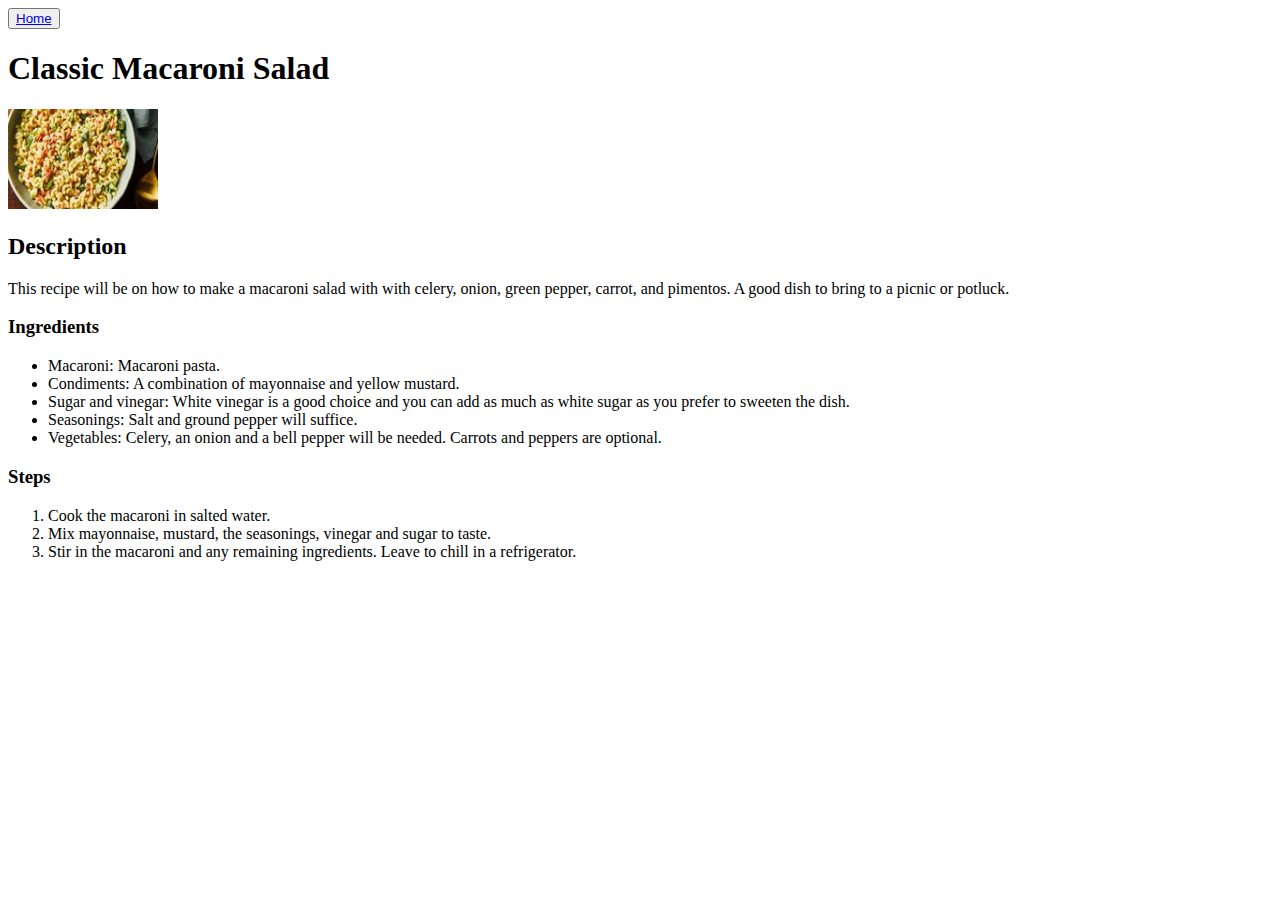
<file: recipes/classic-macaroni-salad.html>
<!DOCTYPE html>
<html lang="en">
    <head>
        <meta charset="UTF-8">
        <meta name="viewport" content="width=device-width, initial-scale=1.0">
        <title>Recipe for Classic Macaroni Salad</title>
        <link rel="stylesheet" href="../css/classic-macaroni-salad.css">
    </head>
    <body>
        <button type="button"><a href="../index.html" rel="noopener noreferrer">Home</a></button>
        <h1>Classic Macaroni Salad</h1>
        <img src="../imgs/classic-macaroni-salad.jpg" alt="Picture of Classic Macaroni Salad" width="150" height="100">
        
        <h2>Description</h2>
        <p>This recipe will be on how to make a macaroni salad with with celery, onion, green pepper, carrot, and pimentos.
            A good dish to bring to a picnic or potluck.
        </p>

        <h3>Ingredients</h3>
        <ul>
            <li>Macaroni: Macaroni pasta.</li>
            <li>Condiments: A combination of mayonnaise and yellow mustard.</li>
            <li>Sugar and vinegar: White vinegar is a good choice and you can add as much as white sugar as you prefer to sweeten
                the dish.</li>
            <li>Seasonings: Salt and ground pepper will suffice.</li>
            <li>Vegetables: Celery, an onion and a bell pepper will be needed. Carrots and peppers are optional.</li>
        </ul>

        <h3>Steps</h3>
        <ol>
            <li>Cook the macaroni in salted water.</li>
            <li>Mix mayonnaise, mustard, the seasonings, vinegar and sugar to taste.</li>
            <li>Stir in the macaroni and any remaining ingredients. Leave to chill in a refrigerator.</li>
        </ol>
    </body>
</html>
</file>
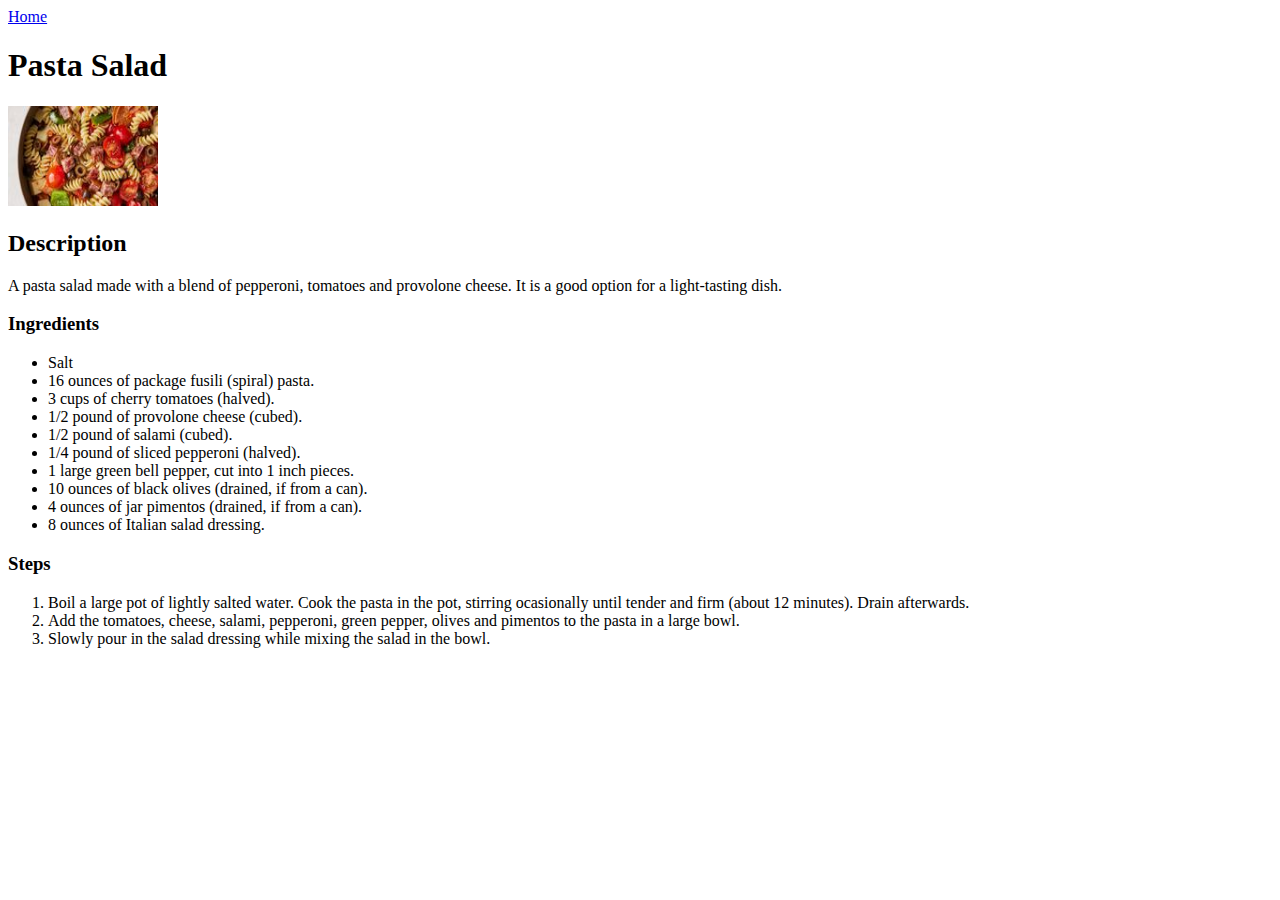
<file: recipes/pasta-salad.html>
<!DOCTYPE html>
    <html lang="en">
    <head>
        <meta charset="UTF-8">
        <meta name="viewport" content="width=device-width, initial-scale=1.0">
        <title>Recipe for Pasta Salad</title>
    </head>
    <body>
        <a href="../index.html" rel="noopener noreferrer">Home</a>
        <h1>Pasta Salad</h1>
        <img src="../imgs/pasta-salad.jpg" alt="Picture of Pasta Salad" width="150" height="100">

        <h2>Description</h2>
        <p>A pasta salad made with a blend of pepperoni, tomatoes and provolone cheese. It is a good
            option for a light-tasting dish.
        </p>

        <h3>Ingredients</h3>
        <ul>
            <li>Salt</li>
            <li>16 ounces of package fusili (spiral) pasta.</li>
            <li>3 cups of cherry tomatoes (halved).</li>
            <li>1/2 pound of provolone cheese (cubed).</li>
            <li>1/2 pound of salami (cubed).</li>
            <li>1/4 pound of sliced pepperoni (halved).</li>
            <li>1 large green bell pepper, cut into 1 inch pieces.</li>
            <li>10 ounces of black olives (drained, if from a can).</li>
            <li>4 ounces of jar pimentos (drained, if from a can).</li>
            <li>8 ounces of Italian salad dressing.</li>
        </ul>

        <h3>Steps</h3>
        <ol>
            <li>Boil a large pot of lightly salted water. Cook the pasta in the pot, stirring ocasionally until tender
                 and firm (about 12 minutes). Drain afterwards.</li>
            <li>Add the tomatoes, cheese, salami, pepperoni, green pepper, olives and pimentos to the pasta in a large bowl.</li>
            <li>Slowly pour in the salad dressing while mixing the salad in the bowl.</li>
        </ol>
    </body>
</html>
</file>
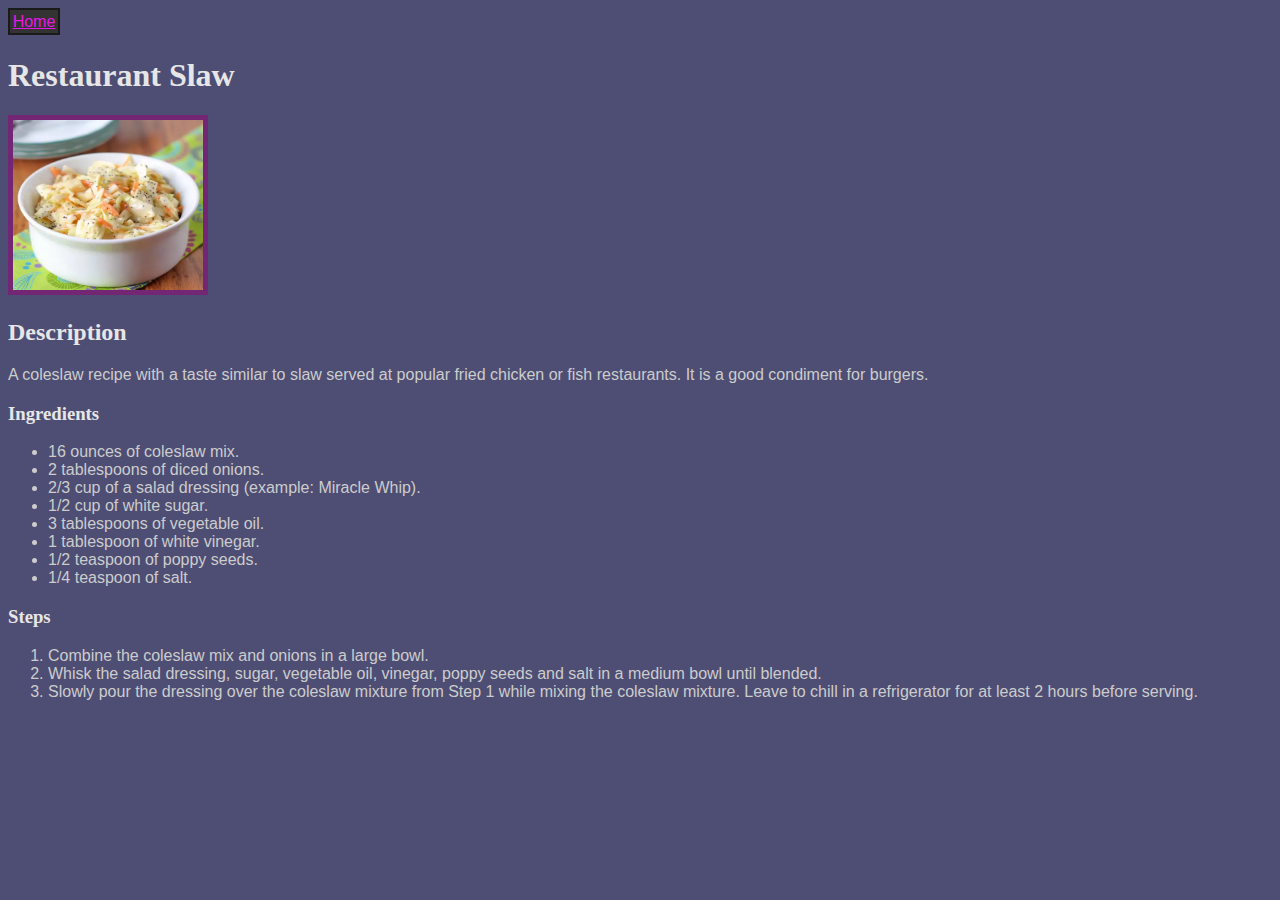
<file: recipes/restaurant-slaw.html>
<!DOCTYPE html>
<html lang="en">
    <head>
        <meta charset="UTF-8">
        <meta name="viewport" content="width=device-width, initial-scale=1.0">
        <title>Recipe for Restaurant Slaw</title>
        <link rel="stylesheet" href="../css/restaurant-slaw.css">
    </head>
    <body>
        <button type="button"><a href="../index.html" rel="noopener noreferrer">Home</a></button>
        <h1>Restaurant Slaw</h1>
        <img src="../imgs/restaurant-slaw.jpg" alt="Picture of Restaurant Slaw" width="150" height="100">

        <h2>Description</h2>
        <p>A coleslaw recipe with a taste similar to slaw served at popular fried chicken or fish restaurants. 
            It is a good condiment for burgers.</p>

        <h3>Ingredients</h3>
        <ul>
            <li>16 ounces of coleslaw mix.</li>
            <li>2 tablespoons of diced onions.</li>
            <li>2/3 cup of a salad dressing (example: Miracle Whip).</li>
            <li>1/2 cup of white sugar.</li>
            <li>3 tablespoons of vegetable oil.</li>
            <li>1 tablespoon of white vinegar.</li>
            <li>1/2 teaspoon of poppy seeds.</li>
            <li>1/4 teaspoon of salt.</li>
        </ul>

        <h3>Steps</h3>
        <ol>
            <li>Combine the coleslaw mix and onions in a large bowl.</li>
            <li>Whisk the salad dressing, sugar, vegetable oil, vinegar, poppy seeds and salt in a medium bowl 
                until blended.
            </li>
            <li>Slowly pour the dressing over the coleslaw mixture from Step 1 while mixing the coleslaw mixture. 
                Leave to chill in a refrigerator for at least 2 hours before serving.
            </li>
        </ol>
    </body>
</html>
</file>
<file: css/classic-macaroni-salad.css>
*,
*::before,
*::after {
    box-sizing: border-box;
}
</file>
<file: css/restaurant-slaw.css>
*,
*::before,
*::after {
    box-sizing: border-box;
}

body {
    background-color: hsl(240, 20%, 38%);
}

h1, h2, h3 {
    color: hsl(0, 0%, 90%);
    font: bold, 15pt "Times New Roman", serif;
}

a, p, li {
    color: hsl(0, 0%, 80%);
    font: 12pt Arial, sans-serif;
}

a {
    color: hsl(300, 80%, 50%);
}

button {
    background-color: hsl(0, 0%, 20%);
    border: 2px solid hsl(0, 0%, 10%);
    padding: 2pt;
}

img {
    border: 5px solid hsl(300, 50%, 30%);
    width: 200px;
    height: 180px;
}
</file>
